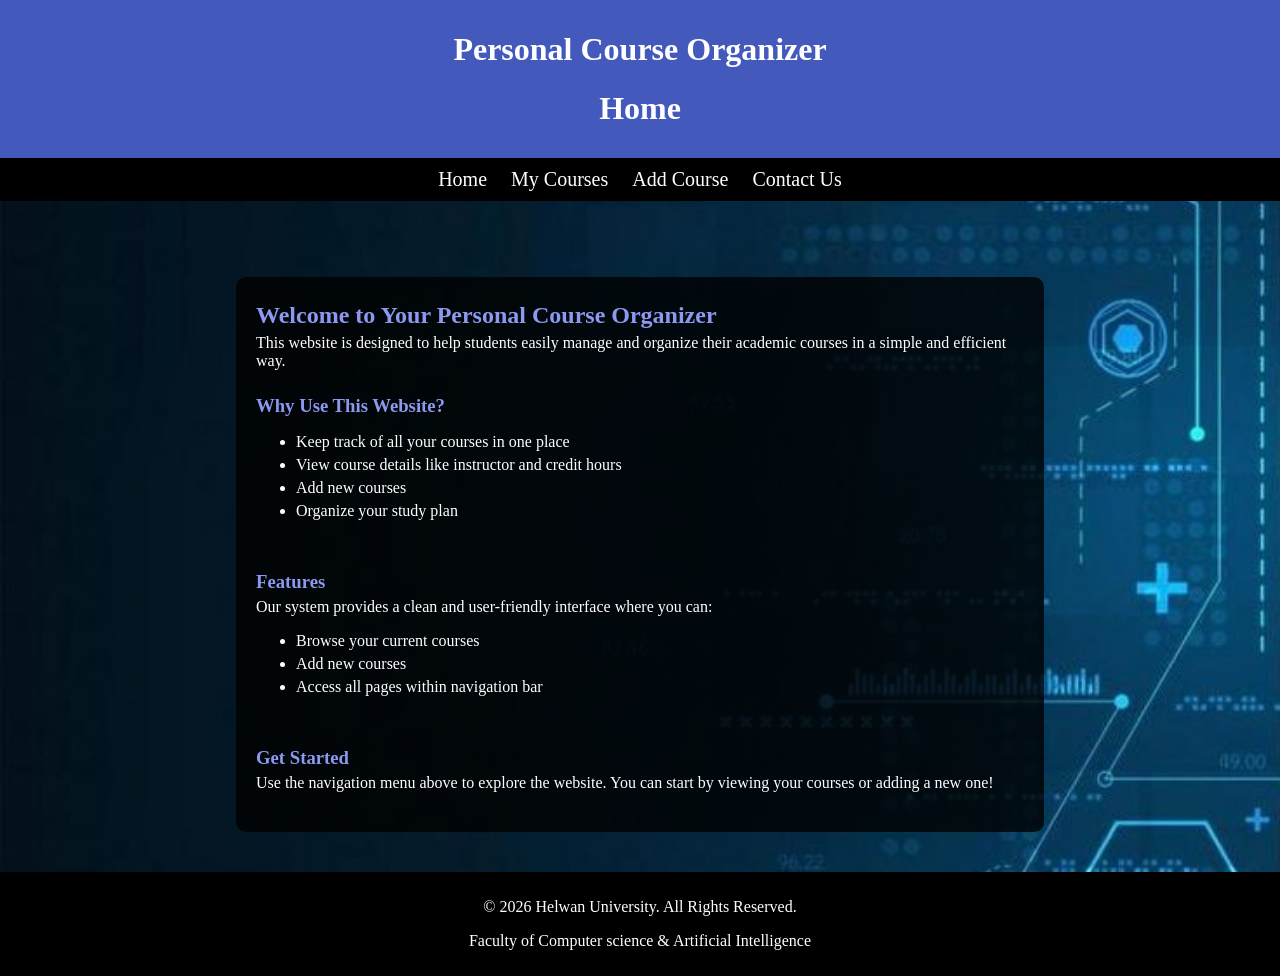
<file: index.html>
<!DOCTYPE html>
<html lang="en">
<head>
    <meta charset="UTF-8">
    <link rel="stylesheet"href="style.css">
    <title>Home</title>
</head>
<body></body>
    <header>
      <h1>Personal Course Organizer</h1>
      <h1>Home</h1>
    </header>
    <nav class="navbar">
        <a href="index.html">Home</a>
        <a href="courses.html">My Courses</a>
        <a href="add.html">Add Course</a>
        <a href="contact.html">Contact Us</a>
    </nav>   
    <br><br>
    <main>
        <div class="main">
          <h2>Welcome to Your Personal Course Organizer</h2>

        <p>
            This website is designed to help students easily manage and organize their academic courses 
            in a simple and efficient way.
       </p>

       <section>
       <h3>Why Use This Website?</h3>
       <ul>
         <li>Keep track of all your courses in one place</li>
         <li>View course details like instructor and credit hours</li>
         <li>Add new courses </li>
         <li>Organize your study plan</li>
       </ul>
       </section>

       <section>
       <h3>Features</h3>
       <p>
         Our system provides a clean and user-friendly interface where you can:
       </p>
       <ul>
         <li>Browse your current courses</li>
         <li>Add new courses </li>
         <li>Access all pages within navigation bar</li>
       </ul>
       </section>

       <section>
       <h3>Get Started</h3>
       <p>
        Use the navigation menu above to explore the website.  
        You can start by viewing your courses or adding a new one!
       </p>
       </section>
        </div>
   </main>
   
   <footer>
        <p>© 2026 Helwan University. All Rights Reserved.</p>
        <p>Faculty of Computer science & Artificial Intelligence</p>
   </footer>
    
</body>
</html>
</file>
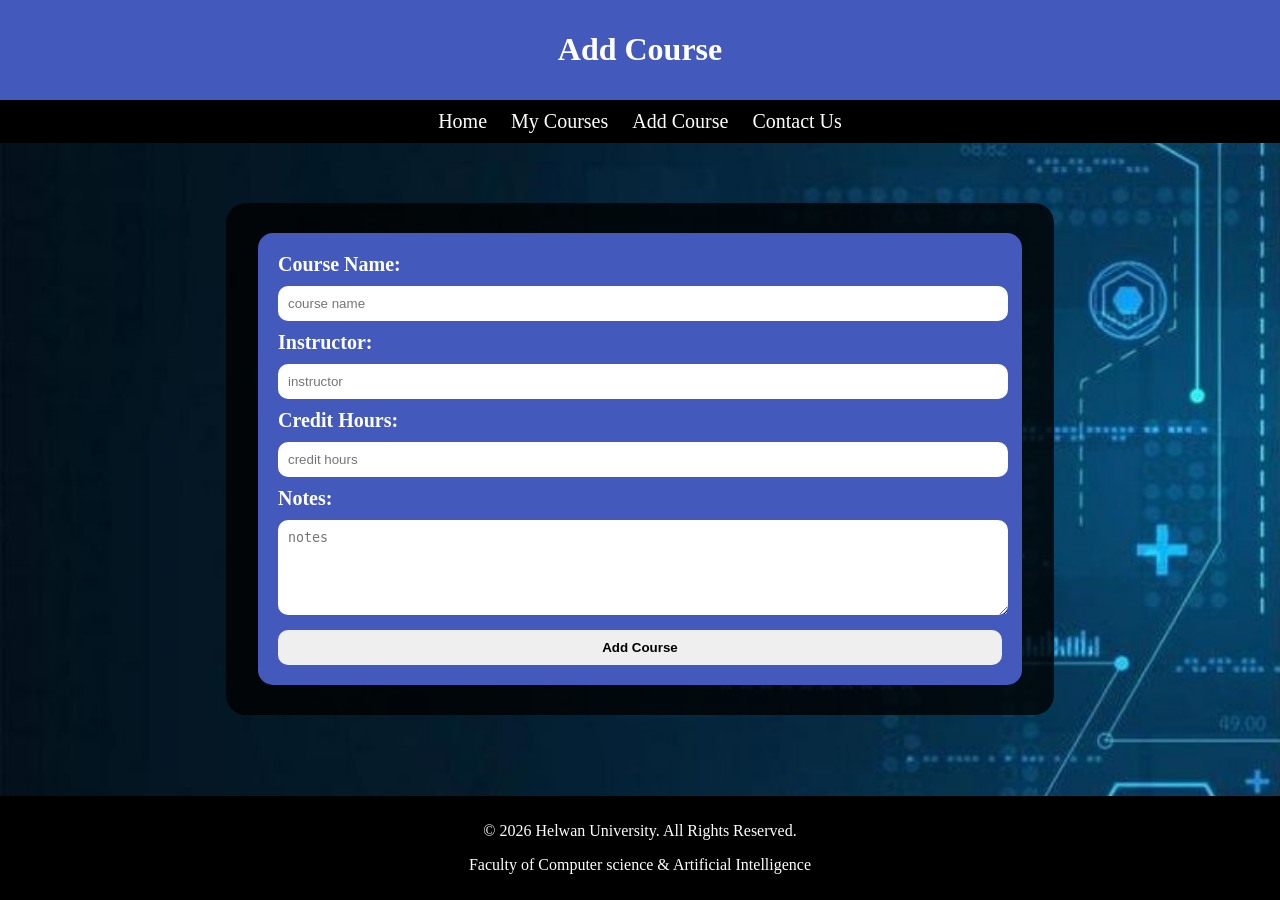
<file: add.html>
<!DOCTYPE html>
<html lang="en">
<head>
    <meta charset="UTF-8">
    <title>Add Course</title>
    <link rel="stylesheet"href="style.css">
</head>
<body>
    <header><h1>Add Course</h1></header>
    <nav class="navbar">
       <a href="index.html">Home</a>
        <a href="courses.html">My Courses</a>
        <a href="add.html">Add Course</a>
        <a href="contact.html">Contact Us</a> 
    </nav>
    <main>
    <div class="main_add">
        <fieldset>
        <form>
            <div>
                <label for="name">Course Name:</label><br>
                <input id="name" type="text" required placeholder="course name">
            </div>
            <div>
                <label for="instructor">Instructor:</label><br>
                <input id="instructor" type="text" required placeholder="instructor">
            </div>
            <div>
                 <label for="hr">Credit Hours:</label><br>
                <input id="hr" type="number" max="3" min="1" required placeholder="credit hours">
            </div>
            <div>
                <label for="note">Notes:</label><br>
                <textarea id="note" cols="30" rows="5" required placeholder="notes"></textarea>
            </div>
            <button>Add Course</button>
        </form>
    </fieldset>
    </div>
    </main>
    <footer>
        <p>© 2026 Helwan University. All Rights Reserved.</p>
        <p>Faculty of Computer science & Artificial Intelligence</p>
   </footer>

    
</body>
</html>
</file>
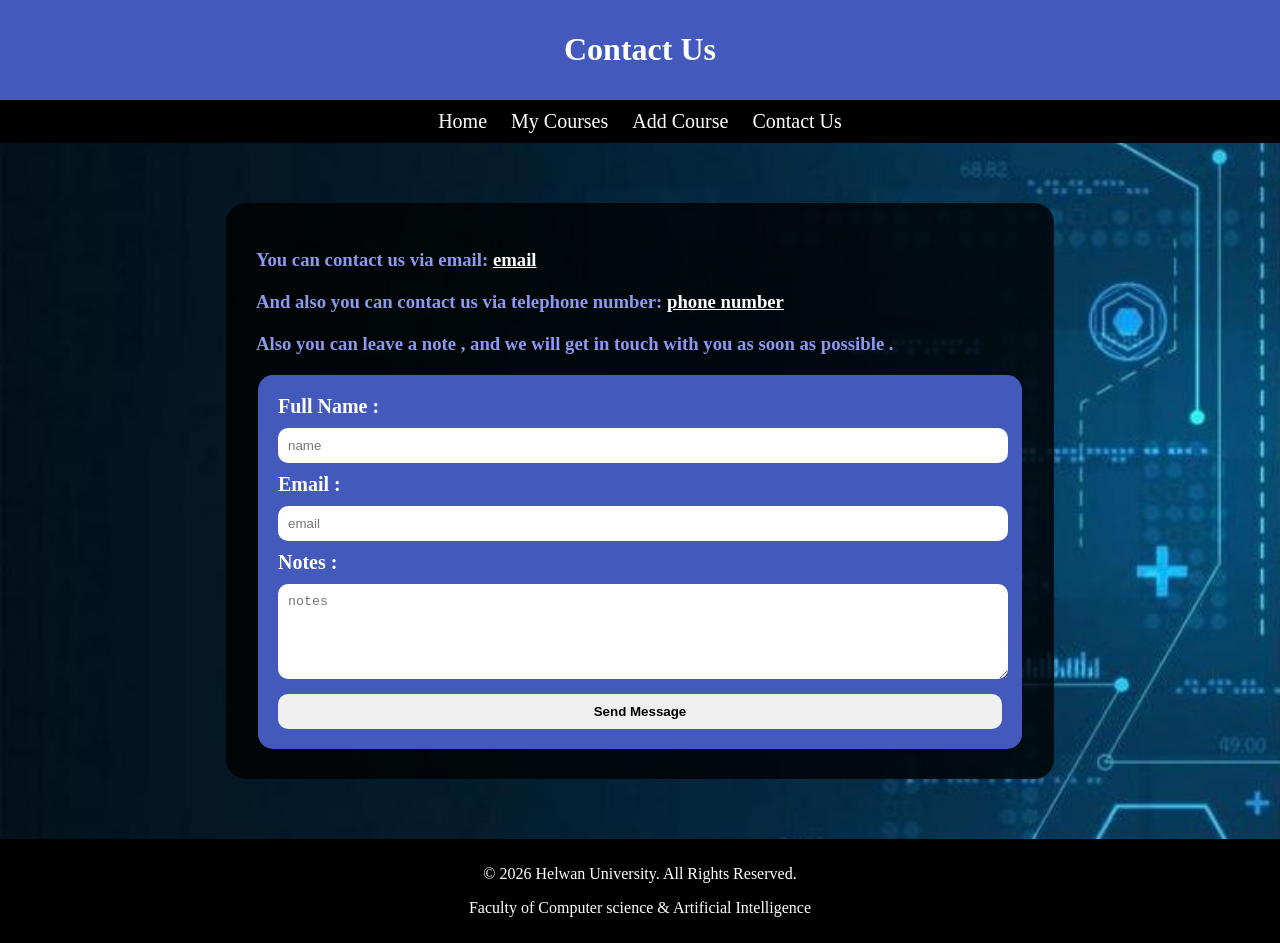
<file: contact.html>
<!DOCTYPE html>
<html lang="en">
<head>
    <meta charset="UTF-8">
    <title>Contact Us</title>
    <link rel="stylesheet"href="style.css">
</head>
<body>
    <header>
        <h1>Contact Us</h1>
    </header>
    <nav class="navbar">
       <a href="index.html">Home</a>
        <a href="courses.html">My Courses</a>
        <a href="add.html">Add Course</a>
        <a href="contact.html">Contact Us</a> 
    </nav>
    <main>
        <div class="main_add , main_contact">
            <p><h3>You can contact us via email: <a href="mailto:helwan@gmail.com">email</a> </h3></p>
        
        <p><h3>And also you can contact us via telephone number: <a href="tel:01112345678">phone number</a></h3></p>
 
        <h3>Also you can leave a note , and we will get in touch with you as soon as possible .</h3>
        <fieldset>
        <form>
            <div>
                <label for="name">Full Name :</label><br>
                <input id="name" type="text" required placeholder="name">
            </div>
            <div>
                <label for="email">Email :</label><br>
                <input id="email" type="text" required placeholder="email">
            </div>
            <div>
                <label for="note">Notes :</label><br>
                <textarea id="note" cols="30" rows="5" required placeholder="notes"></textarea>
            </div>
            <button>Send Message</button>
        </form>
    </fieldset>
        </div>
    </main>  
  
    <footer>
        <p>© 2026 Helwan University. All Rights Reserved.</p>
        <p>Faculty of Computer science & Artificial Intelligence</p>
   </footer>
    
    
</body>
</html>
</file>
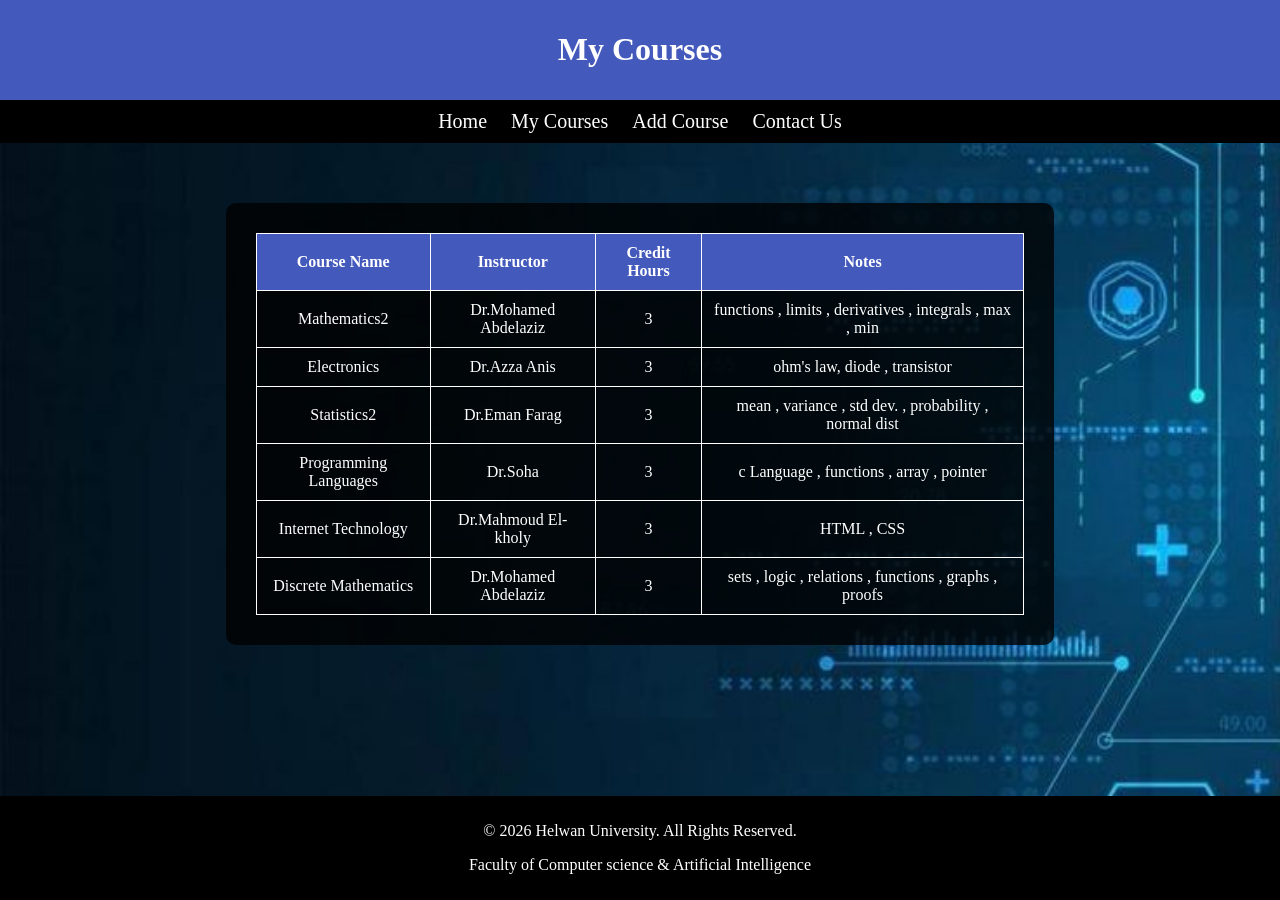
<file: courses.html>
<!DOCTYPE html>
<html lang="en">
<head>
    <meta charset="UTF-8">
    <title>My Courses</title>
    <link rel="stylesheet"href="style.css">
</head>
<body>
    <header><h1>My Courses</h1></header>
    <nav class="navbar">
       <a href="index.html">Home</a>
        <a href="courses.html">My Courses</a>
        <a href="add.html">Add Course</a>
        <a href="contact.html">Contact Us</a> 
    </nav>

    <main>
        <div class="main_courses">
          <table class="courseTable">
            <thead>
                <tr>
                    <th>Course Name</th>
                    <th>Instructor</th>
                    <th>Credit Hours</th>
                    <th>Notes</th>
                </tr>
            </thead>

            <tbody>
              <tr>
                <td>Mathematics2</td>
                <td>Dr.Mohamed Abdelaziz</td>
                <td>3</td>
                <td>functions , limits , derivatives , integrals , max , min</td>
              </tr>
              <tr>
                <td>Electronics</td>
                <td>Dr.Azza Anis</td>
                <td>3</td>
                <td>ohm's law, diode , transistor</td>
              </tr>
              <tr>
                <td>Statistics2</td>
                <td>Dr.Eman Farag</td>
                <td>3</td>
                <td>mean , variance , std dev. , probability , normal dist</td>
              </tr>
              <tr>
                <td>Programming Languages</td>
                <td>Dr.Soha</td>
                <td>3</td>
                <td>c Language , functions , array , pointer</td>
              </tr>
              <tr>
                <td>Internet Technology</td>
                <td>Dr.Mahmoud El-kholy</td>
                <td>3</td>
                <td>HTML , CSS</td>
                <tr>
                <td>Discrete Mathematics</td>
                <td>Dr.Mohamed Abdelaziz</td>
                <td>3</td>
                <td>sets , logic , relations , functions , graphs , proofs</td>
              </tr>
            </tbody>
        </table>
        </div>
    </main>
    <footer>
        <p>© 2026 Helwan University. All Rights Reserved.</p>
        <p>Faculty of Computer science & Artificial Intelligence</p>
   </footer>
    
</body>
</html>
</file>
<file: style.css>
html,body{
    min-height: 100%;
}

body {
    margin: 0;
    background-image:  url("bg.jpg");
    background-repeat: no-repeat;
    background-position: center;
    background-size: cover; 
    display: flex;
    flex-direction: column;
    min-height: 100vh;
}

header {
    background: rgb(67, 89, 187);
    color: white;
    text-align: center;
    padding-block: 10px;
}

.navbar{
    text-align: center;
    background-color: black;
    padding-block: 10px;

}

.navbar a{
    padding: 10px;
    font-size:20px;
    color: white;
    text-decoration: none;
}

.navbar a:hover {
    background-color: rgb(67, 89, 187);
    transition: 0.4s;
}

/*=================================================*/

main{
    flex: 1;
}

.main{
    width: 60%;
    margin: 40px auto;
    background-color: rgba(0, 0, 0, 0.789);
    padding: 20px;
    border-radius: 10px;
}

.main h2,h3{
    color: rgb(140, 153, 239);
    margin-block:5px;
}
.main p,li{
    color: white;
    margin-block:5px;
}
.main section{
     padding-block:15px;
}

/*=================================================*/

footer{
color: white;
background-color: black;
padding: 10px;
text-align: center;
}


/*=================================================*/

.main_courses{
    width: 60%;
    margin: 40px auto;
    background-color: rgba(0, 0, 0, 0.789);
    padding: 30px;
    margin-block:60px;
    border-radius: 10px;
}

.courseTable{
border: 1px solid white;
border-collapse: collapse;
width: 100%;
text-align: center;

}

.courseTable th,td{
border: 1px solid white;
padding:10px;
color: white;
}

.courseTable thead th{
background-color: rgb(67, 89, 187);

}

/*=================================================*/

.main_add{
    width: 60%;
    margin: 40px auto;
    background-color: rgba(0, 0, 0, 0.789);
    padding: 30px;
    margin-block:60px;
    border-radius: 20px;
    height: fit-content;
}

.main_add fieldset{
    background-color: rgb(67, 89, 187);
    border-radius: 15px;
    border:0;
    color: white;
    font-size: 20px;
    padding: 20px;
  
}

.main_add fieldset input, textarea{
    width:98%;
    border-radius: 10px;
    border:0;
    margin-block:10px;
    padding: 10px;
}

.main_add fieldset label{   
    font-weight: bolder;
    margin-bottom: 15px;

}

.main_add fieldset button{
    width:100%;
    border-radius: 10px;
    border:0;
    padding-block:10px;
    font-weight: bolder;
    
}
.main_add fieldset button:hover{
    background-color: rgba(0, 0, 0, 0.373);
    color: white;
    transition: 0.4s;

    
}

.main_contact h3{
    margin-bottom: 20px;

}

.main_contact a{
    color:white

}

.main_contact a:hover{
    color:rgb(67, 89, 187);
        transition: 0.3s;


}
</file>
